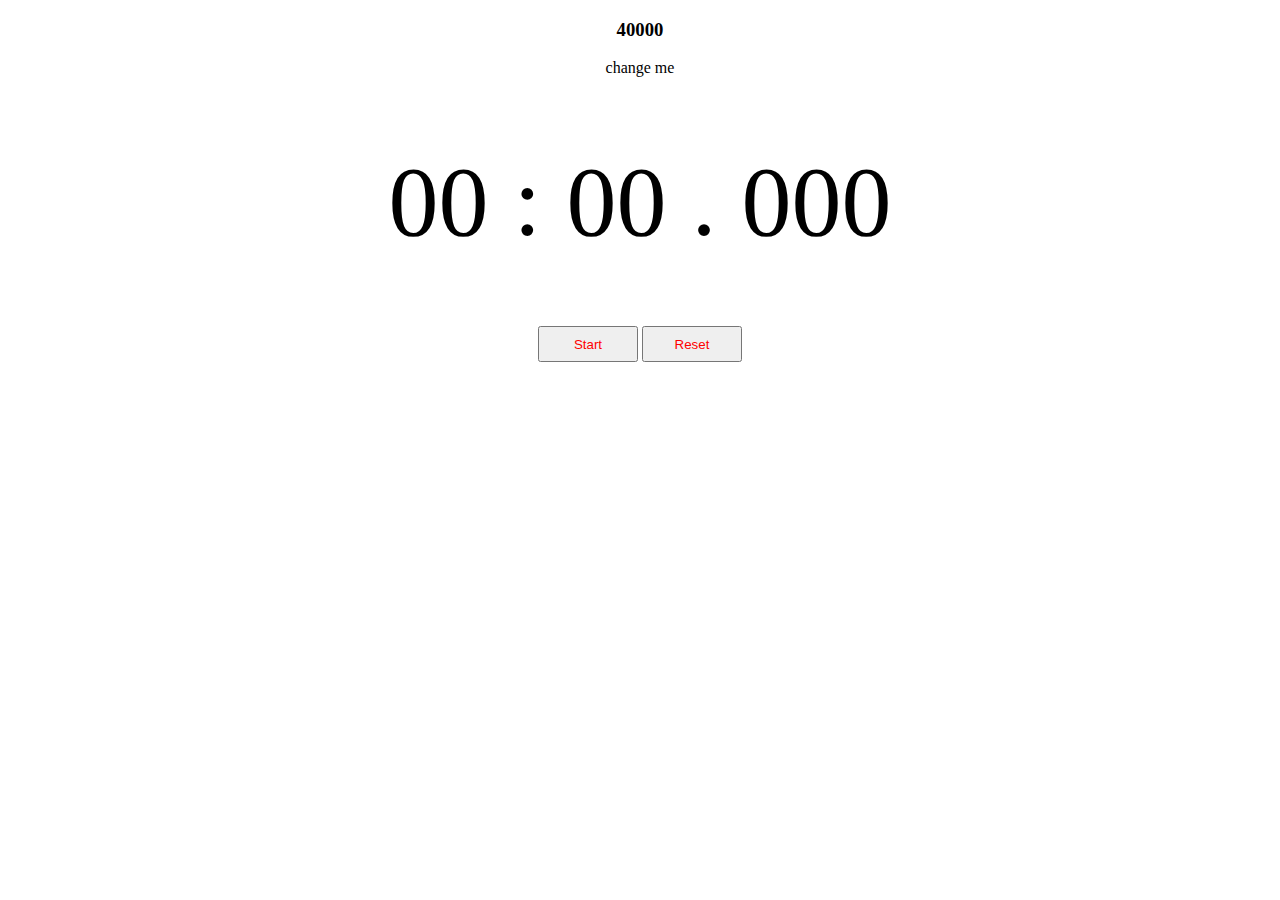
<file: index.html>
<!DOCTYPE html>
<html>
  <head>
    <meta charset="utf-8">
    <title>Red 80</title>
    <link rel="stylesheet" href="css/style.css" type="text/css">
  </head>
  <body>
    <h3 id="preload">40000</h3>
    <p id="x">change me</p>
    <h1 id="timer">00 : 00 . 000</h1>
    <button id="toggle"type="button" name="button">Start</button>
    <button id="reset" type="button" name="button">Reset</button>

    <script src="js/stopwatch.js"></script>
    <script src="js/main.js"></script>
  </body>
<!-- </html> -->
</file>
<file: css/style.css>
body {
  text-align: center;
  margin-top: 200;
}

#timer {
  font-family: "Lato";
  font-size: 100px;
  font-weight: 300;
}

button {
  width: 100px;
  height: 36px;
  color: red;
}

button:hover {
  cursor: pointer;
}
</file>
